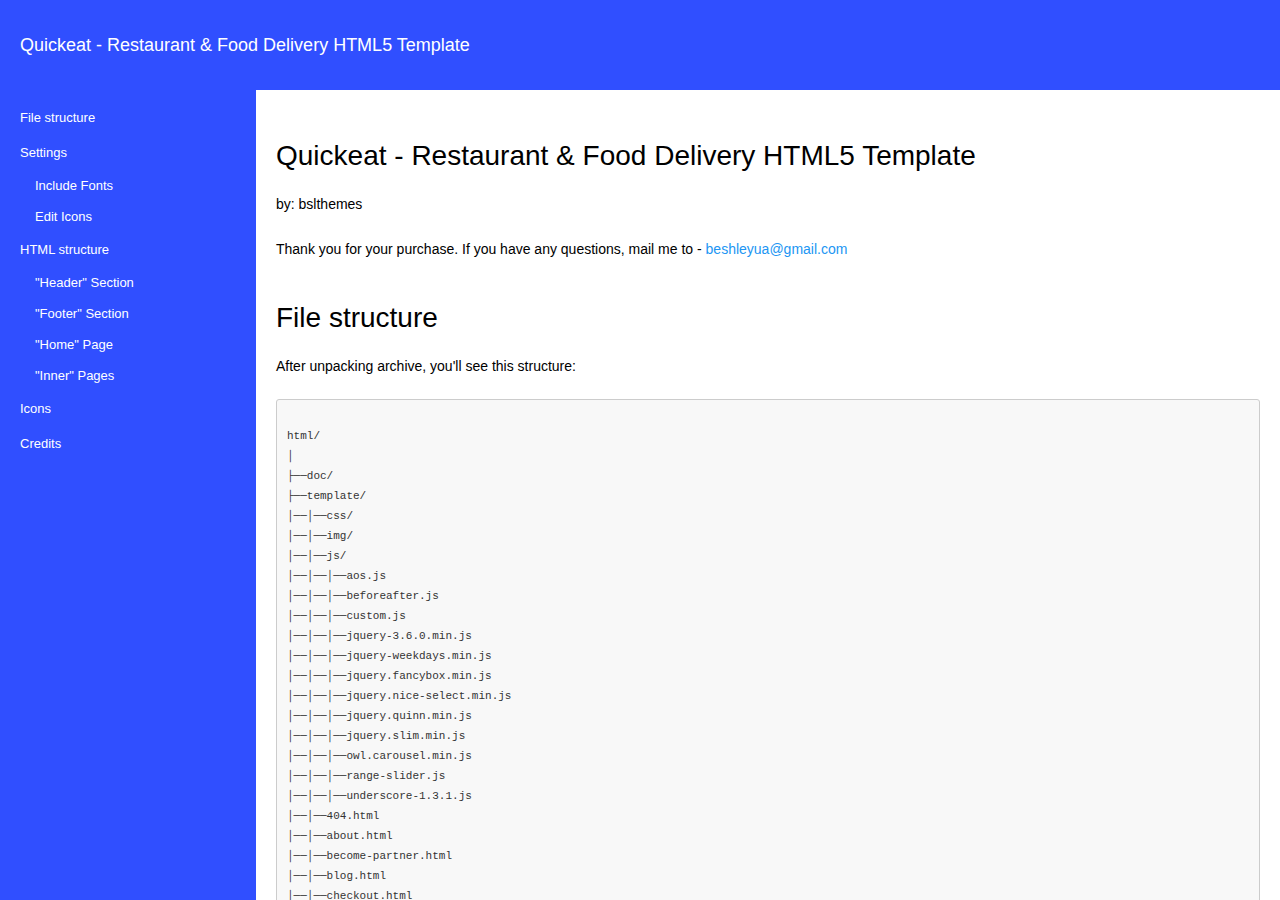
<file: HTMLTemplate/doc/index.html>
<!DOCTYPE html>
<html lang="en">
<head>
	<title>Quickeat - Restaurant & Food Delivery HTML5 Template</title>
	<meta charset="utf-8" />
	<link rel="stylesheet" href="assets/style.css">
	<link rel="stylesheet" href="assets/table.css">
</head>
<body>
	<header class="dt-header dt-header_blue">
		<span class="dt-logo">Quickeat - Restaurant & Food Delivery HTML5 Template</span>
	</header>
	<div class="dt-container dt-container_flex">
		<aside class="dt-navbar">
			<nav class="dt-navbar__nav">
				<div class="dt-navbar__section">
					<ul class="dt-navbar__list">
						<li><a href="#files_structure" class="dt-navbar__link">File structure</a></li>
						<li>
							<a href="#settings" class="dt-navbar__link">Settings</a>
							<ul class="dt-navbar__list">
								<li><a href="#include_fonts" class="dt-navbar__link dt-navbar__link_nested">Include Fonts</a></li>
								<li><a href="#include_icons" class="dt-navbar__link dt-navbar__link_nested">Edit Icons</a></li>
							</ul>
						</li>
						<li>
							<a href="#html_structure" class="dt-navbar__link">HTML structure</a>
							<ul class="dt-navbar__list">
								<li><a href="#html_structure_header" class="dt-navbar__link dt-navbar__link_nested">"Header" Section</a></li>
								<li><a href="#html_structure_footer" class="dt-navbar__link dt-navbar__link_nested">"Footer" Section</a></li>
								<li><a href="#html_structure_home" class="dt-navbar__link dt-navbar__link_nested">"Home" Page</a></li>
								<li><a href="#html_structure_inner" class="dt-navbar__link dt-navbar__link_nested">"Inner" Pages</a></li>
							</ul>
						</li>
						<li><a href="#icons" class="dt-navbar__link">Icons</a></li>
						<li><a href="#credits" class="dt-navbar__link">Credits</a></li>
					</ul>
				</div>
			</nav>
		</aside>
		<div class="dt-content dt-content_scroll-bar-yes">
			<div class="dt-section">
				<h2 class="dt-title">Quickeat - Restaurant & Food Delivery HTML5 Template</h2>
				<p>by: bslthemes</p>
				<p>Thank you for your purchase. If you have any questions, mail me to - <a href="mailto:beshleyua@gmail.com">beshleyua@gmail.com</a></p>
			</div>
			<article id="files_structure" class="dt-section">
				<h2 class="dt-title">File structure</h2>
				<p>After unpacking archive, you'll see this structure:</p>
				<div class="dt-info-block">
					<pre class="code language-html">
						<code>
html/
│
├──doc/
├──template/
│──│──css/
│──│──img/
│──│──js/
│──│──│──aos.js
│──│──│──beforeafter.js
│──│──│──custom.js
│──│──│──jquery-3.6.0.min.js
│──│──│──jquery-weekdays.min.js
│──│──│──jquery.fancybox.min.js
│──│──│──jquery.nice-select.min.js
│──│──│──jquery.quinn.min.js
│──│──│──jquery.slim.min.js
│──│──│──owl.carousel.min.js
│──│──│──range-slider.js
│──│──│──underscore-1.3.1.js
│──│──404.html
│──│──about.html
│──│──become-partner.html
│──│──blog.html
│──│──checkout.html
│──│──contacts.html
│──│──faq.html
│──│──index.html
│──│──pricing-table.html
│──│──restaurant-card.html
│──│──restaurants.html
│──│──services.html
│──│──single-blog.html
						</code>
					</pre>
				</div>
				<ul class="dt-list dt-list_nested dt-info-block">
					<li>
						<span class="dt-label dt-label_bold">assets/css/</span> - all CSS styles for template
					</li>
					<li>
						<span class="dt-label dt-label_bold">assets/css/style.css</span> - main CSS styles for template
					</li>
					<li>
						<span class="dt-label dt-label_bold">assets/js/</span> - all JS library for template
						<ul class="dt-list dt-list_nested">
							<li><span class="dt-label dt-label_bold">assets/js/custom.js</span> - main JS for template</li>
						</ul>
					</li>
				</ul>
			</article>
			<article id="settings" class="dt-section">
				<h2 class="dt-title">Settings</h2>
			</article>
			<article id="include_fonts" class="dt-section">
				<h2 class="dt-title">Include of fonts</h2>
				<p>To use fonts, you must add @import in '/css/style.css' file:</p>
				<pre class="code language-html">
					<code>
						@import url('https://fonts.googleapis.com/css2?family=Archivo+Black&display=swap');
					</code>
				</pre>
				<p>
					Next step is to replace "font-family: '...';" to your fonts names.
				</p>
			</article>
			<article id="include_icons" class="dt-section">
				<h2 class="dt-title">Edit Icons</h2>
				<p>In this template are defined some of classes for icons, see all icons here - <a href="https://fontawesome.com/icons?d=gallery&s=brands,solid&m=free">https://fontawesome.com/icons?d=gallery&s=brands,solid&m=free</a>, use search and select icons.</p>
				<p>Copy icon class (for example "fas fa-code") and add to tag in html file like this:</p>
				<pre class="code language-html">
					<code>
&lt;i class="fas fa-pencil-ruler"&gt;&lt;/i&gt;
					</code>
				</pre>
			</article>
			<article id="html_structure" class="dt-section">
				<h2 class="dt-title">HTML structure</h2>
				<pre class="code language-html">
					<code>
&lt;!DOCTYPE html&gt;
&lt;html lang="zxx"&gt;
&lt;head&gt;
  &lt;meta charset="utf-8"&gt;
  &lt;meta name="viewport" content="width=device-width, initial-scale=1.0"&gt;
  &lt;title&gt;Quickeat - index&lt;/title&gt;
  &lt;link rel="icon" href="assets/img/fav-icon.png"&gt;
	&lt;!-- CSS only --&gt;
	&lt;link href="https://cdn.jsdelivr.net/npm/bootstrap@5.2.0-beta1/dist/css/bootstrap.min.css" rel="stylesheet" integrity="sha384-0evHe/X+R7YkIZDRvuzKMRqM+OrBnVFBL6DOitfPri4tjfHxaWutUpFmBp4vmVor" crossorigin="anonymous"&gt;
	&lt;!-- owl carousel --&gt;
  &lt;link rel="stylesheet" href="assets/css/owl.carousel.min.css"&gt;
  &lt;link rel="stylesheet" href="assets/css/owl.theme.default.min.css"&gt;
  &lt;!-- nice-select --&gt;
  &lt;link rel="stylesheet" href="assets/css/nice-select.css"&gt;
  &lt;!-- aos --&gt;
  &lt;link rel="stylesheet" href="assets/css/aos.css"&gt;
  &lt;!-- style --&gt;
  &lt;link rel="stylesheet" href="assets/css/style.css"&gt;
  &lt;!-- responsive --&gt;
  &lt;link rel="stylesheet" href="assets/css/responsive.css"&gt;
	&lt;!-- color --&gt;
  &lt;link rel="stylesheet" href="assets/css/color.css"&gt;

	&lt;!-- Font Awesome 5 --&gt;
	&lt;script src="https://kit.fontawesome.com/27a041baf1.js" crossorigin="anonymous"&gt;&lt;/script&gt;
&lt;/head&gt;
&lt;body class="menu-layer"&gt;

	&lt;!-- loader start--&gt;
	&lt;div class="page-loader"&gt;
		&lt;div class="wrapper"&gt;
	        &lt;div class="circle"&gt;&lt;/div&gt;
	        &lt;div class="circle"&gt;&lt;/div&gt;
	        &lt;div class="circle"&gt;&lt;/div&gt;
	        &lt;div class="shadow"&gt;&lt;/div&gt;
	        &lt;div class="shadow"&gt;&lt;/div&gt;
	        &lt;div class="shadow"&gt;&lt;/div&gt;
	        &lt;span&gt;Loading&lt;/span&gt;
	    &lt;/div&gt;
	&lt;/div&gt;
	&lt;!-- loader end--&gt;

	&lt;!-- header --&gt;
	&lt;header&gt;
		...
  &lt;/header&gt;

  &lt;!-- hero-section --&gt;
	&lt;section class="hero-section gap" style="background-image: url(assets/img/background-1.png);"&gt;
		...
	&lt;/section&gt;

	&lt;!-- works-section --&gt;
	&lt;section class="works-section gap no-top"&gt;
		...
	&lt;/section&gt;

	&lt;!-- best-restaurants --&gt;
	&lt;section class="best-restaurants gap" style="background:#fcfcfc"&gt;
		...
	&lt;/section&gt;

	&lt;!-- your-favorite-food --&gt;
	&lt;section class="your-favorite-food gap" style="background-image: url(assets/img/background-1.png);"&gt;
		...
	&lt;/section&gt;

	&lt;!-- counters-section --&gt;
	&lt;section class="counters-section"&gt;
		...
	&lt;/section&gt;

	&lt;!-- reviews-sections --&gt;
	&lt;section class="reviews-sections gap"&gt;
		...
	&lt;/section&gt;

	&lt;!-- join-partnership --&gt;
	&lt;section class="join-partnership gap" style="background-color: #363636;"&gt;
		...
	&lt;/section&gt;

	&lt;!-- news-section --&gt;
	&lt;section class="news-section gap"&gt;
		...
	&lt;/section&gt;

	&lt;!-- subscribe-section --&gt;
	&lt;section class="subscribe-section gap" style="background:#fcfcfc"&gt;
		...
	&lt;/section&gt;

	&lt;!-- footer --&gt;
	&lt;footer class="gap no-bottom" style="background-color: #363636;"&gt;
		...
	&lt;/footer&gt;

	&lt;!-- bootstrap --&gt;
	&lt;script src="https://cdn.jsdelivr.net/npm/bootstrap@5.2.0-beta1/dist/js/bootstrap.bundle.min.js" integrity="sha384-pprn3073KE6tl6bjs2QrFaJGz5/SUsLqktiwsUTF55Jfv3qYSDhgCecCxMW52nD2" crossorigin="anonymous"&gt;&lt;/script&gt;
	&lt;!-- jQuery --&gt;
	&lt;script src="assets/js/jquery-3.6.0.min.js"&gt;&lt;/script&gt;
	&lt;script src="assets/js/jquery.nice-select.min.js"&gt;&lt;/script&gt;
	&lt;!-- owl.carousel --&gt;
	&lt;script src="assets/js/owl.carousel.min.js"&gt;&lt;/script&gt;
	&lt;!-- aos --&gt;
	&lt;script src="assets/js/aos.js"&gt;&lt;/script&gt;
	&lt;!-- custom --&gt;
	&lt;script src="assets/js/custom.js"&gt;&lt;/script&gt;
&lt;/body&gt;
					</code>
				</pre>
			</article>
			<article id="html_structure_header" class="dt-section">
				<h2 class="dt-title">HTML structure of "Header"</h2>
				<pre class="code language-html">
					<code>
&lt;!-- header --&gt;
&lt;header&gt;
  &lt;div class="container"&gt;
    &lt;div class="row align-items-center"&gt;
      &lt;div class="col-xl-2"&gt;
        &lt;div class="header-style"&gt;
          &lt;a href="index.html"&gt;
            &lt;svg xmlns="http://www.w3.org/2000/svg" width="163" height="38" viewBox="0 0 163 38"&gt;
              &lt;g id="Logo" transform="translate(-260 -51)"&gt;
                &lt;g id="Logo-2" data-name="Logo" transform="translate(260 51)"&gt;
                  &lt;g id="Elements"&gt;
                    &lt;path id="Path_1429" data-name="Path 1429" d="M315.086,140.507H275.222v-.894c0-11.325,8.941-20.538,19.933-20.538s19.931,9.213,19.931,20.538Z" transform="translate(-270.155 -115.396)" fill="#f29f05" /&gt;
                    &lt;path id="Path_1430" data-name="Path 1430" d="M301.13,133.517a1.488,1.488,0,0,1-1.394-.994,11.361,11.361,0,0,0-10.583-7.54,1.528,1.528,0,0,1,0-3.055,14.353,14.353,0,0,1,13.37,9.527,1.541,1.541,0,0,1-.875,1.966A1.444,1.444,0,0,1,301.13,133.517Z" transform="translate(-264.176 -113.935)" fill="#fff" /&gt;
                    &lt;path id="Path_1431" data-name="Path 1431" d="M297.343,146.544a14.043,14.043,0,0,1-13.837-14.211h2.975a10.865,10.865,0,1,0,21.723,0h2.975A14.043,14.043,0,0,1,297.343,146.544Z" transform="translate(-266.247 -108.544)" fill="#363636" /&gt;
                    &lt;path id="Path_1432" data-name="Path 1432" d="M302.183,132.519a7.064,7.064,0,1,1-14.122,0Z" transform="translate(-264.027 -108.446)" fill="#363636" /&gt;
                    &lt;path id="Path_1433" data-name="Path 1433" d="M320.332,134.575H273.3a1.528,1.528,0,0,1,0-3.055h47.033a1.528,1.528,0,0,1,0,3.055Z" transform="translate(-271.815 -108.923)" fill="#f29f05" /&gt;
                    &lt;path id="Path_1434" data-name="Path 1434" d="M289.154,123.4a1.507,1.507,0,0,1-1.487-1.528v-3.678a1.488,1.488,0,1,1,2.975,0v3.678A1.508,1.508,0,0,1,289.154,123.4Z" transform="translate(-264.154 -116.667)" fill="#f29f05" /&gt;
                    &lt;path id="Path_1435" data-name="Path 1435" d="M284.777,138.133H275.3a1.528,1.528,0,0,1,0-3.055h9.474a1.528,1.528,0,0,1,0,3.055Z" transform="translate(-270.84 -107.068)" fill="#363636" /&gt;
                    &lt;path id="Path_1436" data-name="Path 1436" d="M284.8,141.691h-6.5a1.528,1.528,0,0,1,0-3.055h6.5a1.528,1.528,0,0,1,0,3.055Z" transform="translate(-269.379 -105.218)" fill="#363636" /&gt;
                  &lt;/g&gt;
                &lt;/g&gt;
                &lt;text id="Quickeat" transform="translate(320 77)" fill="#363636" font-size="20" font-family="Poppins" font-weight="700"&gt;
                  &lt;tspan x="0" y="0"&gt;QUICK&lt;/tspan&gt;
                  &lt;tspan y="0" fill="#f29f05"&gt;EAT&lt;/tspan&gt;
                &lt;/text&gt;
              &lt;/g&gt;
            &lt;/svg&gt;
          &lt;/a&gt;
          &lt;div class="extras bag"&gt;
            &lt;a href="javascript:void(0)" class="menu-btn"&gt;
              &lt;i class="fa-solid fa-bag-shopping"&gt;&lt;/i&gt;
            &lt;/a&gt;
            &lt;div class="bar-menu"&gt;
              &lt;i class="fa-solid fa-bars"&gt;&lt;/i&gt;
            &lt;/div&gt;
          &lt;/div&gt;
        &lt;/div&gt;
      &lt;/div&gt;
      &lt;div class="col-lg-7"&gt;
        &lt;nav class="navbar"&gt;
          &lt;ul class="navbar-links"&gt;
            &lt;li class="navbar-dropdown active"&gt;
              &lt;a href="index.html"&gt;Home&lt;/a&gt;
            &lt;/li&gt;
            &lt;li class="navbar-dropdown"&gt;
              &lt;a href="about.html"&gt;About Us&lt;/a&gt;
            &lt;/li&gt;
            &lt;li class="navbar-dropdown"&gt;
              &lt;a href="#"&gt;Restaurants&lt;/a&gt;
              &lt;div class="dropdown"&gt;
                &lt;a href="restaurants.html"&gt;Restaurants&lt;/a&gt;
                &lt;a href="restaurant-card.html"&gt;Restaurant Card&lt;/a&gt;
                &lt;a href="checkout.html"&gt;Checkout&lt;/a&gt;
              &lt;/div&gt;
            &lt;/li&gt;
            &lt;li class="navbar-dropdown"&gt;
              &lt;a href="#"&gt;Pages&lt;/a&gt;
              &lt;div class="dropdown"&gt;
                &lt;a href="blog.html"&gt;Blog&lt;/a&gt;
                &lt;a href="single-blog.html"&gt;Single Blog&lt;/a&gt;
                &lt;a href="services.html"&gt;Services&lt;/a&gt;
                &lt;a href="faq.html"&gt;FAQ&lt;/a&gt;
                &lt;a href="pricing-table.html"&gt;Pricing Table&lt;/a&gt;
                &lt;a href="become-partner.html"&gt;Become A Partner&lt;/a&gt;
                &lt;a href="404.html"&gt;404&lt;/a&gt;
              &lt;/div&gt;
            &lt;/li&gt;
            &lt;li class="navbar-dropdown"&gt;
              &lt;a href="contacts.html"&gt;Contacts&lt;/a&gt;
            &lt;/li&gt;
          &lt;/ul&gt;
        &lt;/nav&gt;
      &lt;/div&gt;
      &lt;div class="col-lg-3"&gt;
        &lt;div class="extras bag"&gt;
          &lt;a href="javascript:void(0)" id="desktop-menu" class="menu-btn"&gt;
            &lt;i class="fa-solid fa-bag-shopping"&gt;&lt;/i&gt;
          &lt;/a&gt;
          &lt;a href="#" class="button button-2"&gt;Order Now&lt;/a&gt;
        &lt;/div&gt;
      &lt;/div&gt;
      &lt;div class="menu-wrap"&gt;
        &lt;div class="menu-inner ps ps--active-x ps--active-y"&gt;
          &lt;span class="menu-cls-btn"&gt;
            &lt;i class="cls-leftright"&gt;&lt;/i&gt;
            &lt;i class="cls-rightleft"&gt;&lt;/i&gt;
          &lt;/span&gt;
          &lt;div class="checkout-order"&gt;
            &lt;div class="title-checkout"&gt;
              &lt;h2&gt;My Orders&lt;/h2&gt;
            &lt;/div&gt;
            &lt;div class="banner-wilmington"&gt;
              &lt;img alt="logo" src="https://via.placeholder.com/50x50"&gt;
              &lt;h6&gt;Kennington Lane Cafe&lt;/h6&gt;
            &lt;/div&gt;
            &lt;ul&gt;
              &lt;li class="price-list"&gt;
                &lt;i class="closeButton fa-solid fa-xmark"&gt;&lt;/i&gt;
                &lt;div class="counter-container"&gt;
                  &lt;div class="counter-food"&gt;
                    &lt;img alt="food" src="https://via.placeholder.com/100x67"&gt;
                    &lt;h4&gt;Pasta, kiwi and sauce chilli&lt;/h4&gt;
                  &lt;/div&gt;
                  &lt;h3&gt;$39&lt;/h3&gt;
                &lt;/div&gt;
                &lt;div class="price"&gt;
                  &lt;div&gt;
                    &lt;h2&gt;$39&lt;/h2&gt;
                    &lt;span&gt;Sum&lt;/span&gt;
                  &lt;/div&gt;
                  &lt;div&gt;
                    &lt;div class="qty-input"&gt;
                      &lt;button class="qty-count qty-count--minus" data-action="minus" type="button"&gt;-&lt;/button&gt;
                      &lt;input class="product-qty" type="number" name="product-qty" min="0" value="1"&gt;
                      &lt;button class="qty-count qty-count--add" data-action="add" type="button"&gt;+&lt;/button&gt;
                    &lt;/div&gt;
                    &lt;span&gt;Quantity&lt;/span&gt;
                  &lt;/div&gt;
                &lt;/div&gt;
              &lt;/li&gt;
              &lt;li class="price-list"&gt;
                &lt;i class="closeButton fa-solid fa-xmark"&gt;&lt;/i&gt;
                &lt;div class="counter-container"&gt;
                  &lt;div class="counter-food"&gt;
                    &lt;img alt="food" src="https://via.placeholder.com/100x67"&gt;
                    &lt;h4&gt;Rice with shrimps and kiwi&lt;/h4&gt;
                  &lt;/div&gt;
                  &lt;h3&gt;$49&lt;/h3&gt;
                &lt;/div&gt;
                &lt;div class="price"&gt;
                  &lt;div&gt;
                    &lt;h2&gt;$49&lt;/h2&gt;
                    &lt;span&gt;Sum&lt;/span&gt;
                  &lt;/div&gt;
                  &lt;div&gt;
                    &lt;div class="qty-input"&gt;
                      &lt;button class="qty-count qty-count--minus" data-action="minus" type="button"&gt;-&lt;/button&gt;
                      &lt;input class="product-qty" type="number" name="product-qty" min="0" value="1"&gt;
                      &lt;button class="qty-count qty-count--add" data-action="add" type="button"&gt;+&lt;/button&gt;
                    &lt;/div&gt;
                    &lt;span&gt;Quantity&lt;/span&gt;
                  &lt;/div&gt;
                &lt;/div&gt;
              &lt;/li&gt;
            &lt;/ul&gt;
            &lt;div class="totel-price"&gt;
              &lt;span&gt;Total order:&lt;/span&gt;
              &lt;h5&gt;$137&lt;/h5&gt;
            &lt;/div&gt;
            &lt;div class="totel-price"&gt;
              &lt;span&gt;To pay:&lt;/span&gt;
              &lt;h2&gt;$137&lt;/h2&gt;
            &lt;/div&gt;
            &lt;button class="button-price"&gt;Checkout&lt;/button&gt;
          &lt;/div&gt;
        &lt;/div&gt;
      &lt;/div&gt;
      &lt;div class="mobile-nav hmburger-menu" id="mobile-nav" style="display:block;"&gt;
        &lt;div class="res-log"&gt;
          &lt;a href="index.html"&gt;
            &lt;svg xmlns="http://www.w3.org/2000/svg" width="163" height="38" viewBox="0 0 163 38"&gt;
              &lt;g id="Logo" transform="translate(-260 -51)"&gt;
                &lt;g id="Logo-2" data-name="Logo" transform="translate(260 51)"&gt;
                  &lt;g id="Elements"&gt;
                    &lt;path id="Path_1429" data-name="Path 1429" d="M315.086,140.507H275.222v-.894c0-11.325,8.941-20.538,19.933-20.538s19.931,9.213,19.931,20.538Z" transform="translate(-270.155 -115.396)" fill="#f29f05" /&gt;
                    &lt;path id="Path_1430" data-name="Path 1430" d="M301.13,133.517a1.488,1.488,0,0,1-1.394-.994,11.361,11.361,0,0,0-10.583-7.54,1.528,1.528,0,0,1,0-3.055,14.353,14.353,0,0,1,13.37,9.527,1.541,1.541,0,0,1-.875,1.966A1.444,1.444,0,0,1,301.13,133.517Z" transform="translate(-264.176 -113.935)" fill="#fff" /&gt;
                    &lt;path id="Path_1431" data-name="Path 1431" d="M297.343,146.544a14.043,14.043,0,0,1-13.837-14.211h2.975a10.865,10.865,0,1,0,21.723,0h2.975A14.043,14.043,0,0,1,297.343,146.544Z" transform="translate(-266.247 -108.544)" fill="#363636" /&gt;
                    &lt;path id="Path_1432" data-name="Path 1432" d="M302.183,132.519a7.064,7.064,0,1,1-14.122,0Z" transform="translate(-264.027 -108.446)" fill="#363636" /&gt;
                    &lt;path id="Path_1433" data-name="Path 1433" d="M320.332,134.575H273.3a1.528,1.528,0,0,1,0-3.055h47.033a1.528,1.528,0,0,1,0,3.055Z" transform="translate(-271.815 -108.923)" fill="#f29f05" /&gt;
                    &lt;path id="Path_1434" data-name="Path 1434" d="M289.154,123.4a1.507,1.507,0,0,1-1.487-1.528v-3.678a1.488,1.488,0,1,1,2.975,0v3.678A1.508,1.508,0,0,1,289.154,123.4Z" transform="translate(-264.154 -116.667)" fill="#f29f05" /&gt;
                    &lt;path id="Path_1435" data-name="Path 1435" d="M284.777,138.133H275.3a1.528,1.528,0,0,1,0-3.055h9.474a1.528,1.528,0,0,1,0,3.055Z" transform="translate(-270.84 -107.068)" fill="#363636" /&gt;
                    &lt;path id="Path_1436" data-name="Path 1436" d="M284.8,141.691h-6.5a1.528,1.528,0,0,1,0-3.055h6.5a1.528,1.528,0,0,1,0,3.055Z" transform="translate(-269.379 -105.218)" fill="#363636" /&gt;
                  &lt;/g&gt;
                &lt;/g&gt;
                &lt;text id="Quickeat" transform="translate(320 77)" fill="#363636" font-size="20" font-family="Poppins" font-weight="700"&gt;
                  &lt;tspan x="0" y="0"&gt;QUICK&lt;/tspan&gt;
                  &lt;tspan y="0" fill="#f29f05"&gt;EAT&lt;/tspan&gt;
                &lt;/text&gt;
              &lt;/g&gt;
            &lt;/svg&gt;
          &lt;/a&gt;
        &lt;/div&gt;
        &lt;ul&gt;
          &lt;li&gt;
            &lt;a href="index.html"&gt;Home&lt;/a&gt;
          &lt;/li&gt;
          &lt;li&gt;
            &lt;a href="about.html"&gt;About Us&lt;/a&gt;
          &lt;/li&gt;
          &lt;li class="menu-item-has-children"&gt;
            &lt;a href="JavaScript:void(0)"&gt;Restaurants&lt;/a&gt;
            &lt;ul class="sub-menu"&gt;
              &lt;li&gt;
                &lt;a href="restaurants.html"&gt;Restaurants&lt;/a&gt;
              &lt;/li&gt;
              &lt;li&gt;
                &lt;a href="restaurant-card.html"&gt;Restaurant Card&lt;/a&gt;
              &lt;/li&gt;
              &lt;li&gt;
                &lt;a href="checkout.html"&gt;Checkout&lt;/a&gt;
              &lt;/li&gt;
            &lt;/ul&gt;
          &lt;/li&gt;
          &lt;li class="menu-item-has-children"&gt;
            &lt;a href="JavaScript:void(0)"&gt;Pages&lt;/a&gt;
            &lt;ul class="sub-menu"&gt;
              &lt;li&gt;
                &lt;a href="blog.html"&gt;Blog&lt;/a&gt;
              &lt;/li&gt;
              &lt;li&gt;
                &lt;a href="single-blog.html"&gt;Single Blog&lt;/a&gt;
              &lt;/li&gt;
              &lt;li&gt;
                &lt;a href="services.html"&gt;Services&lt;/a&gt;
              &lt;/li&gt;
              &lt;li&gt;
                &lt;a href="faq.html"&gt;FAQ&lt;/a&gt;
              &lt;/li&gt;
              &lt;li&gt;
                &lt;a href="pricing-table.html"&gt;Pricing Table&lt;/a&gt;
              &lt;/li&gt;
              &lt;li&gt;
                &lt;a href="become-partner.html"&gt;Become A Partner&lt;/a&gt;
              &lt;/li&gt;
              &lt;li&gt;
                &lt;a href="404.html"&gt;404&lt;/a&gt;
              &lt;/li&gt;
            &lt;/ul&gt;
          &lt;/li&gt;
          &lt;li&gt;
            &lt;a href="contact.html"&gt;contacts&lt;/a&gt;
          &lt;/li&gt;
        &lt;/ul&gt;
        &lt;a href="JavaScript:void(0)" id="res-cross"&gt;&lt;/a&gt;
      &lt;/div&gt;
    &lt;/div&gt;
  &lt;/div&gt;
&lt;/header&gt;
					</code>
				</pre>
			</article>
			<article id="html_structure_footer" class="dt-section">
				<h2 class="dt-title">HTML structure of "Footer"</h2>
				<pre class="code language-html">
					<code>
&lt;!-- footer --&gt;
&lt;footer class="gap no-bottom" style="background-color: #363636;"&gt;
  &lt;div class="container"&gt;
    &lt;div class="row"&gt;
      &lt;div class="col-lg-5 col-md-6 col-sm-12"&gt;
        &lt;div class="footer-description"&gt;
          &lt;a href="index.html"&gt;
            &lt;svg xmlns="http://www.w3.org/2000/svg" width="163" height="38" viewBox="0 0 163 38"&gt;
              &lt;g id="Logo" transform="translate(-260 -51)"&gt;
                &lt;g id="Logo-2" data-name="Logo" transform="translate(260 51)"&gt;
                  &lt;g id="Elements"&gt;
                    &lt;path id="Path_1429" data-name="Path 1429" d="M315.086,140.507H275.222v-.894c0-11.325,8.941-20.538,19.933-20.538s19.931,9.213,19.931,20.538Z" transform="translate(-270.155 -115.396)" fill="#f29f05" /&gt;
                    &lt;path id="Path_1430" data-name="Path 1430" d="M301.13,133.517a1.488,1.488,0,0,1-1.394-.994,11.361,11.361,0,0,0-10.583-7.54,1.528,1.528,0,0,1,0-3.055,14.353,14.353,0,0,1,13.37,9.527,1.541,1.541,0,0,1-.875,1.966A1.444,1.444,0,0,1,301.13,133.517Z" transform="translate(-264.176 -113.935)" fill="#fff" /&gt;
                    &lt;path id="Path_1431" data-name="Path 1431" d="M297.343,146.544a14.043,14.043,0,0,1-13.837-14.211h2.975a10.865,10.865,0,1,0,21.723,0h2.975A14.043,14.043,0,0,1,297.343,146.544Z" transform="translate(-266.247 -108.544)" fill="#fff" /&gt;
                    &lt;path id="Path_1432" data-name="Path 1432" d="M302.183,132.519a7.064,7.064,0,1,1-14.122,0Z" transform="translate(-264.027 -108.446)" fill="#fff" /&gt;
                    &lt;path id="Path_1433" data-name="Path 1433" d="M320.332,134.575H273.3a1.528,1.528,0,0,1,0-3.055h47.033a1.528,1.528,0,0,1,0,3.055Z" transform="translate(-271.815 -108.923)" fill="#f29f05" /&gt;
                    &lt;path id="Path_1434" data-name="Path 1434" d="M289.154,123.4a1.507,1.507,0,0,1-1.487-1.528v-3.678a1.488,1.488,0,1,1,2.975,0v3.678A1.508,1.508,0,0,1,289.154,123.4Z" transform="translate(-264.154 -116.667)" fill="#f29f05" /&gt;
                    &lt;path id="Path_1435" data-name="Path 1435" d="M284.777,138.133H275.3a1.528,1.528,0,0,1,0-3.055h9.474a1.528,1.528,0,0,1,0,3.055Z" transform="translate(-270.84 -107.068)" fill="#fff" /&gt;
                    &lt;path id="Path_1436" data-name="Path 1436" d="M284.8,141.691h-6.5a1.528,1.528,0,0,1,0-3.055h6.5a1.528,1.528,0,0,1,0,3.055Z" transform="translate(-269.379 -105.218)" fill="#fff" /&gt;
                  &lt;/g&gt;
                &lt;/g&gt;
                &lt;text id="Quickeat" transform="translate(320 77)" fill="#fff" font-size="20" font-family="Poppins" font-weight="700"&gt;
                  &lt;tspan x="0" y="0"&gt;QUICK&lt;/tspan&gt;
                  &lt;tspan y="0" fill="#f29f05"&gt;EAT&lt;/tspan&gt;
                &lt;/text&gt;
              &lt;/g&gt;
            &lt;/svg&gt;
          &lt;/a&gt;
          &lt;h2&gt;The Best Restaurants in Your Home&lt;/h2&gt;
          &lt;p&gt;Vitae congue mauris rhoncus aenean. Enim nulla aliquet porttitor lacus luctus accumsan tortor posuere. Tempus egestas sed sed risus pretium quam.&lt;/p&gt;
        &lt;/div&gt;
      &lt;/div&gt;
      &lt;div class="col-lg-3 col-md-6 col-sm-12"&gt;
        &lt;div class="menu"&gt;
          &lt;h4&gt;Menu&lt;/h4&gt;
          &lt;ul class="footer-menu"&gt;
            &lt;li&gt;
              &lt;a href="index.html"&gt;home &lt;i class="fa-solid fa-arrow-right"&gt;&lt;/i&gt;
              &lt;/a&gt;
            &lt;/li&gt;
            &lt;li&gt;
              &lt;a href="about.html"&gt;about us &lt;i class="fa-solid fa-arrow-right"&gt;&lt;/i&gt;
              &lt;/a&gt;
            &lt;/li&gt;
            &lt;li&gt;
              &lt;a href="restaurants.html"&gt;Restaurants &lt;i class="fa-solid fa-arrow-right"&gt;&lt;/i&gt;
              &lt;/a&gt;
            &lt;/li&gt;
            &lt;li&gt;
              &lt;a href="contacts.html"&gt;Contacts &lt;i class="fa-solid fa-arrow-right"&gt;&lt;/i&gt;
              &lt;/a&gt;
            &lt;/li&gt;
          &lt;/ul&gt;
        &lt;/div&gt;
      &lt;/div&gt;
      &lt;div class="col-lg-4 col-md-6 col-sm-12"&gt;
        &lt;div class="menu contacts"&gt;
          &lt;h4&gt;Contacts&lt;/h4&gt;
          &lt;div class="footer-location"&gt;
            &lt;i class="fa-solid fa-location-dot"&gt;&lt;/i&gt;
            &lt;p&gt;1717 Harrison St, San Francisco, CA 94103, United States&lt;/p&gt;
          &lt;/div&gt;
          &lt;a href="mailto:quickeat@mail.net"&gt;
            &lt;i class="fa-solid fa-envelope"&gt;&lt;/i&gt;quickeat@mail.net &lt;/a&gt;
          &lt;a href="callto:+14253261627"&gt;
            &lt;i class="fa-solid fa-phone"&gt;&lt;/i&gt;+1 425 326 16 27 &lt;/a&gt;
        &lt;/div&gt;
        &lt;ul class="social-media"&gt;
          &lt;li&gt;
            &lt;a href="#"&gt;
              &lt;i class="fa-brands fa-facebook-f"&gt;&lt;/i&gt;
            &lt;/a&gt;
          &lt;/li&gt;
          &lt;li&gt;
            &lt;a href="#"&gt;
              &lt;i class="fa-brands fa-instagram"&gt;&lt;/i&gt;
            &lt;/a&gt;
          &lt;/li&gt;
          &lt;li&gt;
            &lt;a href="#"&gt;
              &lt;i class="fa-brands fa-twitter"&gt;&lt;/i&gt;
            &lt;/a&gt;
          &lt;/li&gt;
        &lt;/ul&gt;
      &lt;/div&gt;
    &lt;/div&gt;
    &lt;div class="footer-two gap no-bottom"&gt;
      &lt;p&gt;Copyright © 2022. Quickeat. All rights reserved.&lt;/p&gt;
      &lt;div class="privacy"&gt;
        &lt;a href="#"&gt;Privacy Policy&lt;/a&gt;
        &lt;a href="#"&gt;Terms & Services&lt;/a&gt;
      &lt;/div&gt;
    &lt;/div&gt;
  &lt;/div&gt;
&lt;/footer&gt;
					</code>
				</pre>
			</article>
			<article id="html_structure_home" class="dt-section">
				<h2 class="dt-title">HTML structure of "Home" pages</h2>
				<pre class="code language-html">
					<code>
&lt;!-- hero-section --&gt;
&lt;section class="hero-section gap" style="background-image: url(assets/img/background-1.png);"&gt;
  ...
&lt;/section&gt;

&lt;!-- works-section --&gt;
&lt;section class="works-section gap no-top"&gt;
  ...
&lt;/section&gt;

&lt;!-- best-restaurants --&gt;
&lt;section class="best-restaurants gap" style="background:#fcfcfc"&gt;
  ...
&lt;/section&gt;

&lt;!-- your-favorite-food --&gt;
&lt;section class="your-favorite-food gap" style="background-image: url(assets/img/background-1.png);"&gt;
  ...
&lt;/section&gt;

&lt;!-- counters-section --&gt;
&lt;section class="counters-section"&gt;
  ...
&lt;/section&gt;

&lt;!-- reviews-sections --&gt;
&lt;section class="reviews-sections gap"&gt;
  ...
&lt;/section&gt;

&lt;!-- join-partnership --&gt;
&lt;section class="join-partnership gap" style="background-color: #363636;"&gt;
  ...
&lt;/section&gt;

&lt;!-- news-section --&gt;
&lt;section class="news-section gap"&gt;
  ...
&lt;/section&gt;

&lt;!-- subscribe-section --&gt;
&lt;section class="subscribe-section gap" style="background:#fcfcfc"&gt;
  ...
&lt;/section&gt;
					</code>
				</pre>
			</article>
			<article id="html_structure_inner" class="dt-section">
				<h2 class="dt-title">HTML structure of "Inner" pages</h2>
				<pre class="code language-html">
					<code>
&lt;!-- hero-section --&gt;
&lt;section class="hero-section about gap" style="background-image: url(assets/img/background.png);"&gt;
	...
&lt;/section&gt;

&lt;!-- our-mission-section --&gt;
&lt;section class="our-mission-section gap"&gt;
	...
&lt;/section&gt;

&lt;!-- cards-section --&gt;
&lt;section class="cards-section gap no-top"&gt;
	...
&lt;/section&gt;

&lt;!-- video-section --&gt;
&lt;section class="video-section gap"&gt;
	...
&lt;/section&gt;

&lt;!-- about-counters-section --&gt;
&lt;section class="about-counters-section gap" style="background-image: url(assets/img/background-1.png);"&gt;
	...
&lt;/section&gt;

&lt;!-- Our Team Section --&gt;
&lt;section class="our-team-section gap"&gt;
	...
&lt;/section&gt;

&lt;!-- Our partners Section --&gt;
&lt;section class="our-partners-section gap" style="background:#fcfcfc" data-aos="fade-up"  data-aos-delay="200" data-aos-duration="300"&gt;
	...
&lt;/section&gt;

&lt;!-- Our partners Section --&gt;
&lt;section class="service-shows gap" data-aos="fade-up"  data-aos-delay="200" data-aos-duration="300"&gt;
	...
&lt;/section&gt;

&lt;!-- subscribe-section --&gt;
&lt;section class="subscribe-section about gap" style="background-image: url(https://via.placeholder.com/1920x423);" &gt;
	...
&lt;/section&gt;
					</code>
				</pre>
			</article>
			<article id="icons" class="dt-section">
				<h2 class="dt-title">Icons</h2>
				<p>
					In this template are defined some of classes for icons, your can see all icons here - https://fontawesome.com/icons?d=gallery&s=brands,solid&m=free
				</p>
			</article>
			<article id="credits" class="dt-section">
				<h2 class="dt-title">Sourse & Credits</h2>
				<h3>Scripts</h3>
				<ul class="dt-list dt-list_nested dt-info-block">
					<li>
						<span class="dt-label dt-label_bold">jQuery</span> <a target="_blank" href="https://jquery.com/">https://jquery.com/</a>
					</li>
					<li>
						<span class="dt-label dt-label_bold">Nice Select</span> <a target="_blank" href="https://github.com/hernansartorio/jquery-nice-select">https://github.com/hernansartorio/jquery-nice-select</a>
					</li>
					<li>
						<span class="dt-label dt-label_bold">Fancybox</span> <a target="_blank" href="http://fancyapps.com/fancybox/">http://fancyapps.com/fancybox/</a>
					</li>
					<li>
						<span class="dt-label dt-label_bold">Bootstrap</span> <a target="_blank" href="https://getbootstrap.com/">https://getbootstrap.com/</a>
					</li>
				</ul>
				<h3>Fonts</h3>
				<ul class="dt-list dt-list_nested dt-info-block">
					<li>
						<span class="dt-label dt-label_bold">Poppins</span>
					</li>
          <li>
						<span class="dt-label dt-label_bold">FontAwesome - </span> <a target="_blank" href="https://fontawesome.com/icons?d=gallery&s=brands,solid&m=free">https://fontawesome.com/icons?d=gallery&s=brands,solid&m=free</a>
					</li>
				</ul>
				<h3>Images</h3>
				<p>Any Images or logos used in previews are not included in this item or final purchase.</p>
				<ul class="dt-list dt-list_nested dt-info-block">
					<li>
						<span class="dt-label dt-label_bold">Freepik, Flaticon</span>
					</li>
				</ul>
			</article>
		</div>
	</div>
<script src="assets/rainbow-custom.min.js"></script>
</body>
</html>
</file>
<file: HTMLTemplate/doc/assets/style.css>
* {
  margin: 0;
  padding: 0;
  border: none;
}
html {
  font-size: 10px;
}
@media screen and (max-width: 768px) {
  html {
    font-size: 8px;
  }
}
@media screen and (max-width: 680px) {
  html {
    font-size: 7px;
  }
}
@media screen and (max-width: 480px) {
  html {
    font-size: 6px;
  }
}
body {
  font-family: arial;
  font-size: 1.4rem;
}
a {
  text-decoration: none;
}
.dt-list {
  line-height: 2.5rem;
  list-style-position: inside;
}
.dt-list_nested {
  margin-left: 1rem;
}
p {
  margin-bottom: 2rem;
  line-height: 2.5rem;
}
p:last-child {
  margin-bottom: 0;
}
.dt-label_bold {
  font-weight: bold;
}
.dt-title {
  font-size: 2.8rem;
  font-weight: 300;
  margin-bottom: 2rem;
}
.dt-title_middle {
  font-size: 2.2rem;
  margin-bottom: 1.5rem;
}
.dt-title_small {
  font-size: 2rem;
  margin-bottom: 1.5rem;
}
.dt-title_little {
  font-size: 1.8rem;
  margin-bottom: 1rem;
}
.dt-title_border-bottom {
  border-bottom: 2px solid;
  padding-bottom: 1rem;
}
.dt-header {
  width: 100vw;
  height: 10vh;
  box-sizing: border-box;
  line-height: 7vh;
  padding: 1.5vh  2rem;
  display: flex;
  align-items: center;
}
.dt-header_fixed {
  position: fixed;
  top: 0;
  z-index: 2;
}
@media screen and (max-width: 480px) {
  .dt-header {
    line-height: 3.33333333vh;
  }
}
.dt-container {
  height: 90vh;
}
.dt-container_fixed-width {
  width: 1300px;
  margin: 0 auto;
}
.dt-container_flex {
  display: flex;
  overflow: hidden;
}
.dt-content {
  padding: 50px 20px;
  box-sizing: border-box;
  width: 80vw;
}
.dt-content_scroll-bar-yes {
  overflow-y: scroll;
}
.dt-content__main-title {
  margin-bottom: 2.5rem;
}
.dt-section {
  margin-bottom: 4rem;
}
.dt-section:last-child {
  margin-bottom: 0;
}
.dt-info-block {
  margin-bottom: 3rem;
}
.dt-info-block:last-child {
  margin-bottom: 0;
}
.code-example {
  margin-bottom: 3rem;
}
.code-example:last-child {
  margin-bottom: 0;
}
.dt-live-example {
  padding-top: 4rem;
  padding-bottom: 4rem;
}
.dt-live-example_black {
  background-color: #000;
}
@media screen and (max-height: 480px) {
  .dt-content {
    width: 70vw;
  }
}
.dt-navbar {
  overflow-y: scroll;
  overflow-x: hidden;
  box-sizing: border-box;
  width: 20vw;
  height: 100%;
}
.dt-navbar__section {
  padding-top: 1rem;
}
.dt-navbar__section:last-child {
  padding-bottom: 0;
}
.dt-navbar__title {
  padding: 0 2rem;
}
.dt-navbar__link {
  display: block;
  font-size: 1.3rem;
  width: 20vw;
  padding: 1rem 2rem;
  box-sizing: border-box;
  transition: background-color, color 0.4s ease-out 0s;
}
.dt-navbar__link_nested {
  padding: .8rem 3.5rem;
}
@media screen and (max-height: 480px) {
  .dt-navbar,
  .dt-navbar__link {
    width: 30vw;
  }
}
.dt-logo {
  font-weight: 300;
  font-size: 1.8rem;
}
.dt-logo_center {
  text-align: center;
}
.code-example {
  border: 1px solid #eaeaea;
  margin-right: 2px;
  margin-left: 2px;
  padding: 0 5px;
}
pre,
code {
  font-family: Consolas, Liberation Mono, Courier, monospace;
  color: #333;
  background: #f8f8f8;
  border-radius: 3px;
  word-wrap: normal;
}
pre {
  border: 1px solid #ccc;
  word-wrap: normal;
  line-height: 20px;
  text-align: left;
  padding: 6px 10px;
}
pre .code-example {
  padding: 0;
  margin: 0;
  border: 0;
  border-radius: 0;
}
pre,
pre .code-example {
  font-size: 11px;
}
pre .comment {
  color: #999988;
}
pre .support {
  color: #0086b3;
}
pre .tag,
pre .tag-name {
  color: #000080;
}
pre .keyword,
pre .css-property,
pre .vendor-prefix,
pre .sass,
pre .class,
pre .id,
pre .css-value,
pre .entity.function,
pre .storage.function {
  font-weight: 700;
}
pre .css-property,
pre .css-value,
pre .vendor-prefix,
pre .support.namespace {
  color: #333333;
}
pre .constant.numeric,
pre .keyword.unit,
pre .hex-color {
  font-weight: 400;
  color: #009999;
}
pre .entity.class {
  color: #445588;
}
pre .entity.id,
pre .entity.function {
  color: #990000;
}
pre .attribute,
pre .variable {
  color: #008080;
}
pre .string,
pre .support.value {
  font-weight: 400;
  color: #dd1144;
}
pre .regexp {
  color: #009926;
}
.notice {
  box-sizing: border-box;
  padding: 1rem 1.5rem;
  color: #fff;
}
.notice__label {
  font-weight: bold;
}
.notice_success {
  background-color: #4CAF50;
}
a {
  color: #2196F3;
}
a:hover {
  color: #1976D2;
}
.dt-header {
  background-color: #304fff;
  color: #fff;
}
/*
 *dt-navbar
 */
.dt-navbar {
  background-color: #304fff;
}
.dt-navbar__title {
  color: #fff;
}
.dt-navbar__link {
  color: #fff;
  border-bottom-color: #fff;
}
.dt-navbar__link:hover,
.dt-navbar__link_active {
  background-color: rgba(0,0,0,0.2);
  color: #fff;
}
.dt-title_border-bottom {
  border-color: #eee;
}
</file>
<file: HTMLTemplate/doc/assets/table.css>
/*
 *table
 */
table {
  width: 100%;
  border-collapse: collapse;
}
td,
th {
  padding: 1.5rem .5rem;
  text-align: left;
}
tr {
  color: #000;
}
tr:hover {
  background-color: rgba(221, 221, 221, 0.25);
}
th {
  border-bottom: 1px solid #36bae2;
  color: #000;
}
</file>
